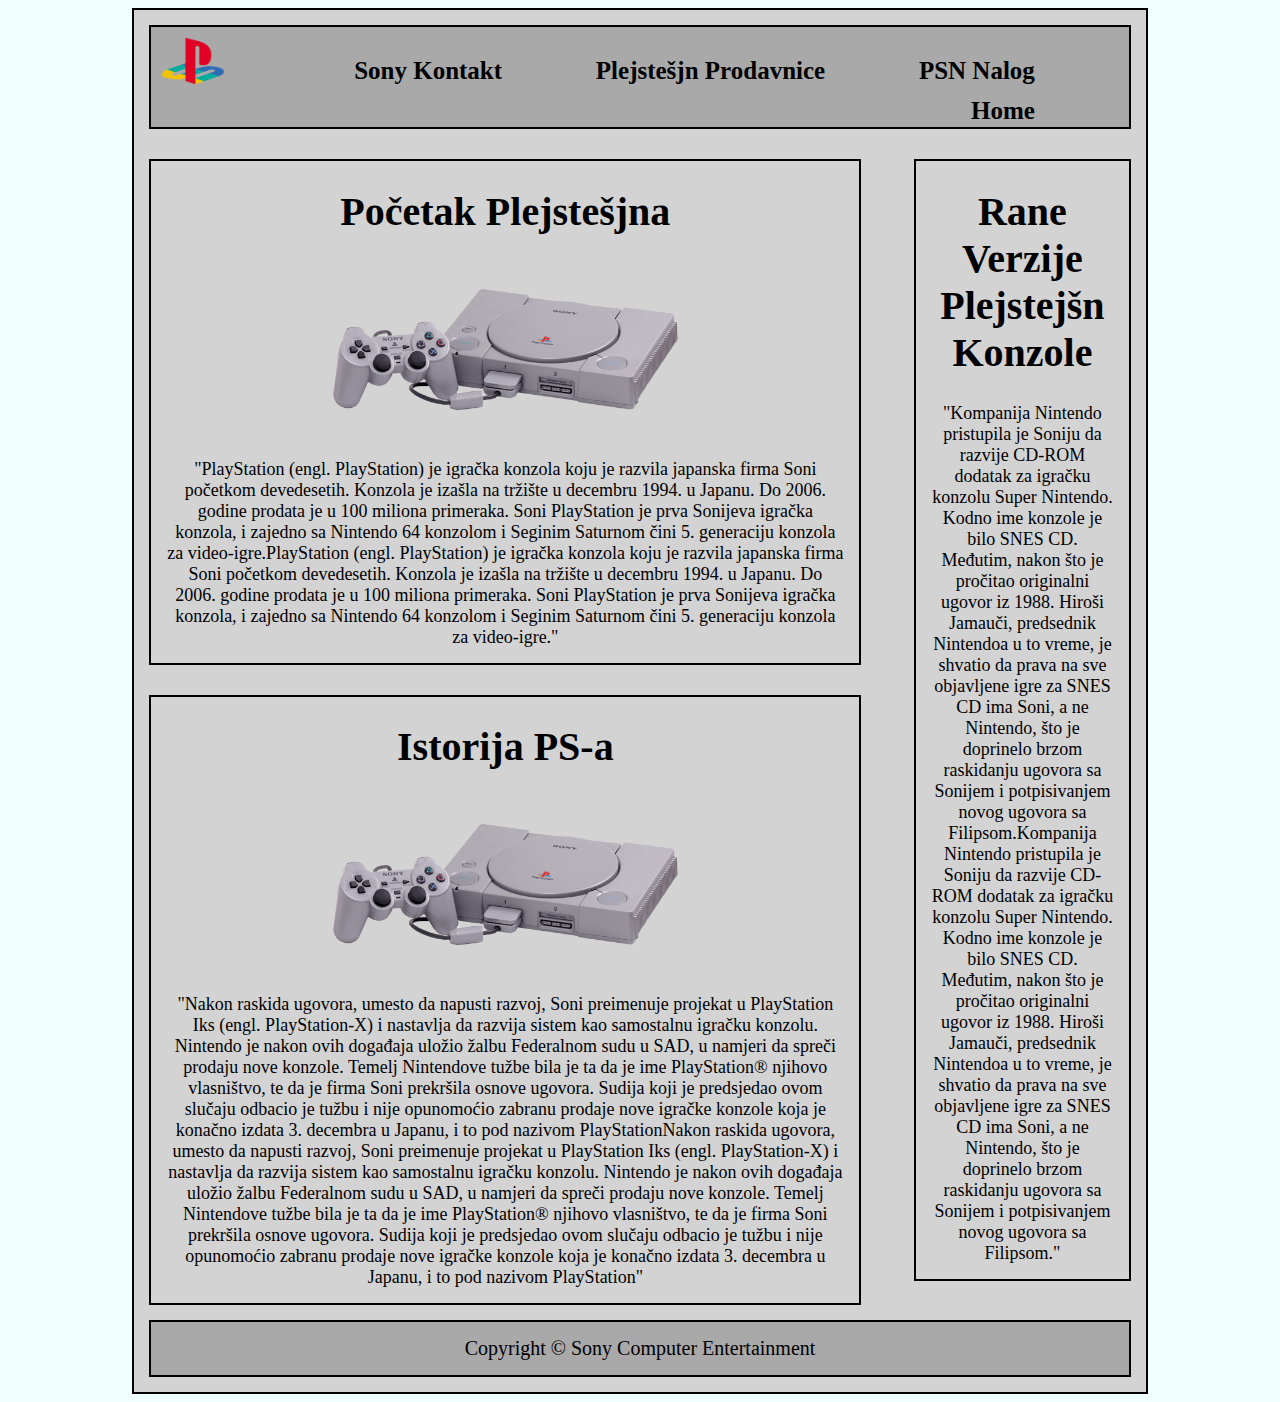
<file: index.html>
<!doctype html>
<html>
<head>
    <meta charset="utf-8">
    <meta name="viewport" content="width=device-width, initial-scale=1.0">
    <title>PS1</title>
    <link href="projekat.css" type="text/css" rel="stylesheet">
</head>
    <body>
        <script async src="https://www.googletagmanager.com/gtag/js?id=G-HBZL38KVDW"></script>
<script>
  window.dataLayer = window.dataLayer || [];
  function gtag(){dataLayer.push(arguments);}
  gtag('js', new Date());

  gtag('config', 'G-HBZL38KVDW');
</script>
        <div id="a">
        <div id="b">
        <img src="1200px-Playstation_logo_colour.svg.png" id="ps">
        <ul>
        <li><a href="#" id="f">PSN Nalog</a></li>
        <li><a href="prodavnice.html" id="g">Plejstešjn Prodavnice</a></li>
        <li><a href="kontakt.html" id="h">Sony Kontakt</a></li>  
        <li><a href="#" id="i">Home</a></li>   
        </ul>
        </div>
        <div class="c">
        <h1>Početak Plejstešjna</h1>
        <img src="1.png" class="console" alt="plejstešn konzola">
        <p>"PlayStation (engl. PlayStation) je igračka konzola koju je razvila japanska firma Soni početkom devedesetih. Konzola je izašla na tržište u decembru 1994. u Japanu. Do 2006. godine prodata je u 100 miliona primeraka. Soni PlayStation je prva Sonijeva igračka konzola, i zajedno sa Nintendo 64 konzolom i Seginim Saturnom čini 5. generaciju konzola za video-igre.PlayStation (engl. PlayStation) je igračka konzola koju je razvila japanska firma Soni početkom devedesetih. Konzola je izašla na tržište u decembru 1994. u Japanu. Do 2006. godine prodata je u 100 miliona primeraka. Soni PlayStation je prva Sonijeva igračka konzola, i zajedno sa Nintendo 64 konzolom i Seginim Saturnom čini 5. generaciju konzola za video-igre."</p>
        </div>
        <div class="d">
        <h1>Rane Verzije Plejstejšn Konzole</h1>
        <p>"Kompanija Nintendo pristupila je Soniju da razvije CD-ROM dodatak za igračku konzolu Super Nintendo. Kodno ime konzole je bilo SNES CD. Međutim, nakon što je pročitao originalni ugovor iz 1988. Hiroši Jamauči, predsednik Nintendoa u to vreme, je shvatio da prava na sve objavljene igre za SNES CD ima Soni, a ne Nintendo, što je doprinelo brzom raskidanju ugovora sa Sonijem i potpisivanjem novog ugovora sa Filipsom.Kompanija Nintendo pristupila je Soniju da razvije CD-ROM dodatak za igračku konzolu Super Nintendo. Kodno ime konzole je bilo SNES CD. Međutim, nakon što je pročitao originalni ugovor iz 1988. Hiroši Jamauči, predsednik Nintendoa u to vreme, je shvatio da prava na sve objavljene igre za SNES CD ima Soni, a ne Nintendo, što je doprinelo brzom raskidanju ugovora sa Sonijem i potpisivanjem novog ugovora sa Filipsom."</p>
        </div>
        <div class="c">
        <h1>Istorija PS-a</h1>
        <img src="1.png" class="console" alt="plejstejšn konzola">
        <p>"Nakon raskida ugovora, umesto da napusti razvoj, Soni preimenuje projekat u PlayStation Iks (engl. PlayStation-X) i nastavlja da razvija sistem kao samostalnu igračku konzolu.

            Nintendo je nakon ovih događaja uložio žalbu Federalnom sudu u SAD, u namjeri da spreči prodaju nove konzole. Temelj Nintendove tužbe bila je ta da je ime PlayStation® njihovo vlasništvo, te da je firma Soni prekršila osnove ugovora. Sudija koji je predsjedao ovom slučaju odbacio je tužbu i nije opunomoćio zabranu prodaje nove igračke konzole koja je konačno izdata 3. decembra u Japanu, i to pod nazivom PlayStationNakon raskida ugovora, umesto da napusti razvoj, Soni preimenuje projekat u PlayStation Iks (engl. PlayStation-X) i nastavlja da razvija sistem kao samostalnu igračku konzolu.

            Nintendo je nakon ovih događaja uložio žalbu Federalnom sudu u SAD, u namjeri da spreči prodaju nove konzole. Temelj Nintendove tužbe bila je ta da je ime PlayStation® njihovo vlasništvo, te da je firma Soni prekršila osnove ugovora. Sudija koji je predsjedao ovom slučaju odbacio je tužbu i nije opunomoćio zabranu prodaje nove igračke konzole koja je konačno izdata 3. decembra u Japanu, i to pod nazivom PlayStation"</p>
        </div>
        <div id="e">
            <p>Copyright &copy Sony Computer Entertainment<p/> 
        </div>
        </div><!--end #a-->
    </body>
</html>
</file>
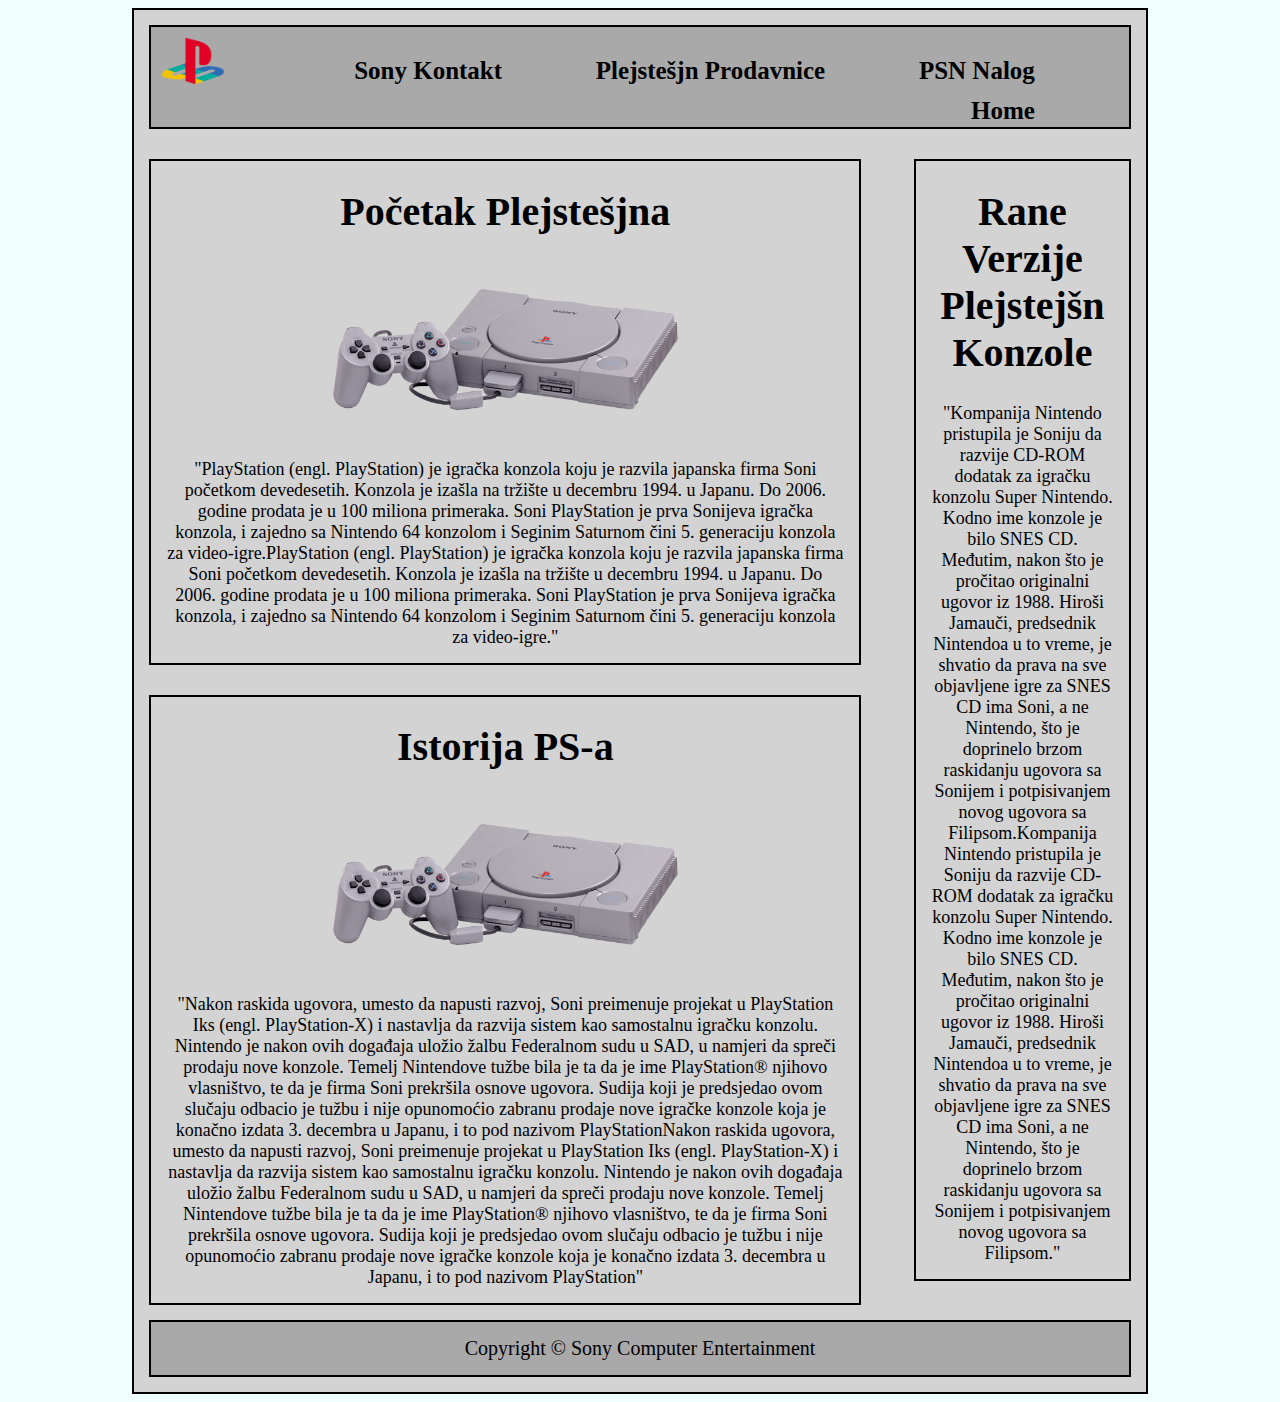
<file: index.html.html>
<!doctype html>
<html>
<head>
    <meta charset="utf-8">
    <meta name="viewport" content="width=device-width, initial-scale=1.0">
    <title>PS1</title>
    <link href="projekat.css" type="text/css" rel="stylesheet">
</head>
    <body>
        <div id="a">
        <div id="b">
        <img src="1200px-Playstation_logo_colour.svg.png" id="ps">
        <ul>
        <li><a href="#" id="f">PSN Nalog</a></li>
        <li><a href="prodavnice.html" id="g">Plejstešjn Prodavnice</a></li>
        <li><a href="kontakt.html" id="h">Sony Kontakt</a></li>  
        <li><a href="#" id="i">Home</a></li>   
        </ul>
        </div>
        <div class="c">
        <h1>Početak Plejstešjna</h1>
        <img src="1.png" class="console" alt="plejstešn konzola">
        <p>"PlayStation (engl. PlayStation) je igračka konzola koju je razvila japanska firma Soni početkom devedesetih. Konzola je izašla na tržište u decembru 1994. u Japanu. Do 2006. godine prodata je u 100 miliona primeraka. Soni PlayStation je prva Sonijeva igračka konzola, i zajedno sa Nintendo 64 konzolom i Seginim Saturnom čini 5. generaciju konzola za video-igre.PlayStation (engl. PlayStation) je igračka konzola koju je razvila japanska firma Soni početkom devedesetih. Konzola je izašla na tržište u decembru 1994. u Japanu. Do 2006. godine prodata je u 100 miliona primeraka. Soni PlayStation je prva Sonijeva igračka konzola, i zajedno sa Nintendo 64 konzolom i Seginim Saturnom čini 5. generaciju konzola za video-igre."</p>
        </div>
        <div class="d">
        <h1>Rane Verzije Plejstejšn Konzole</h1>
        <p>"Kompanija Nintendo pristupila je Soniju da razvije CD-ROM dodatak za igračku konzolu Super Nintendo. Kodno ime konzole je bilo SNES CD. Međutim, nakon što je pročitao originalni ugovor iz 1988. Hiroši Jamauči, predsednik Nintendoa u to vreme, je shvatio da prava na sve objavljene igre za SNES CD ima Soni, a ne Nintendo, što je doprinelo brzom raskidanju ugovora sa Sonijem i potpisivanjem novog ugovora sa Filipsom.Kompanija Nintendo pristupila je Soniju da razvije CD-ROM dodatak za igračku konzolu Super Nintendo. Kodno ime konzole je bilo SNES CD. Međutim, nakon što je pročitao originalni ugovor iz 1988. Hiroši Jamauči, predsednik Nintendoa u to vreme, je shvatio da prava na sve objavljene igre za SNES CD ima Soni, a ne Nintendo, što je doprinelo brzom raskidanju ugovora sa Sonijem i potpisivanjem novog ugovora sa Filipsom."</p>
        </div>
        <div class="c">
        <h1>Istorija PS-a</h1>
        <img src="1.png" class="console" alt="plejstejšn konzola">
        <p>"Nakon raskida ugovora, umesto da napusti razvoj, Soni preimenuje projekat u PlayStation Iks (engl. PlayStation-X) i nastavlja da razvija sistem kao samostalnu igračku konzolu.

            Nintendo je nakon ovih događaja uložio žalbu Federalnom sudu u SAD, u namjeri da spreči prodaju nove konzole. Temelj Nintendove tužbe bila je ta da je ime PlayStation® njihovo vlasništvo, te da je firma Soni prekršila osnove ugovora. Sudija koji je predsjedao ovom slučaju odbacio je tužbu i nije opunomoćio zabranu prodaje nove igračke konzole koja je konačno izdata 3. decembra u Japanu, i to pod nazivom PlayStationNakon raskida ugovora, umesto da napusti razvoj, Soni preimenuje projekat u PlayStation Iks (engl. PlayStation-X) i nastavlja da razvija sistem kao samostalnu igračku konzolu.

            Nintendo je nakon ovih događaja uložio žalbu Federalnom sudu u SAD, u namjeri da spreči prodaju nove konzole. Temelj Nintendove tužbe bila je ta da je ime PlayStation® njihovo vlasništvo, te da je firma Soni prekršila osnove ugovora. Sudija koji je predsjedao ovom slučaju odbacio je tužbu i nije opunomoćio zabranu prodaje nove igračke konzole koja je konačno izdata 3. decembra u Japanu, i to pod nazivom PlayStation"</p>
        </div>
        <div id="e">
        <p>Copyright &copy; Sony Computer Entertainment</p>    
        </div>
        </div><!--end #a-->
    </body>
</html>
</file>
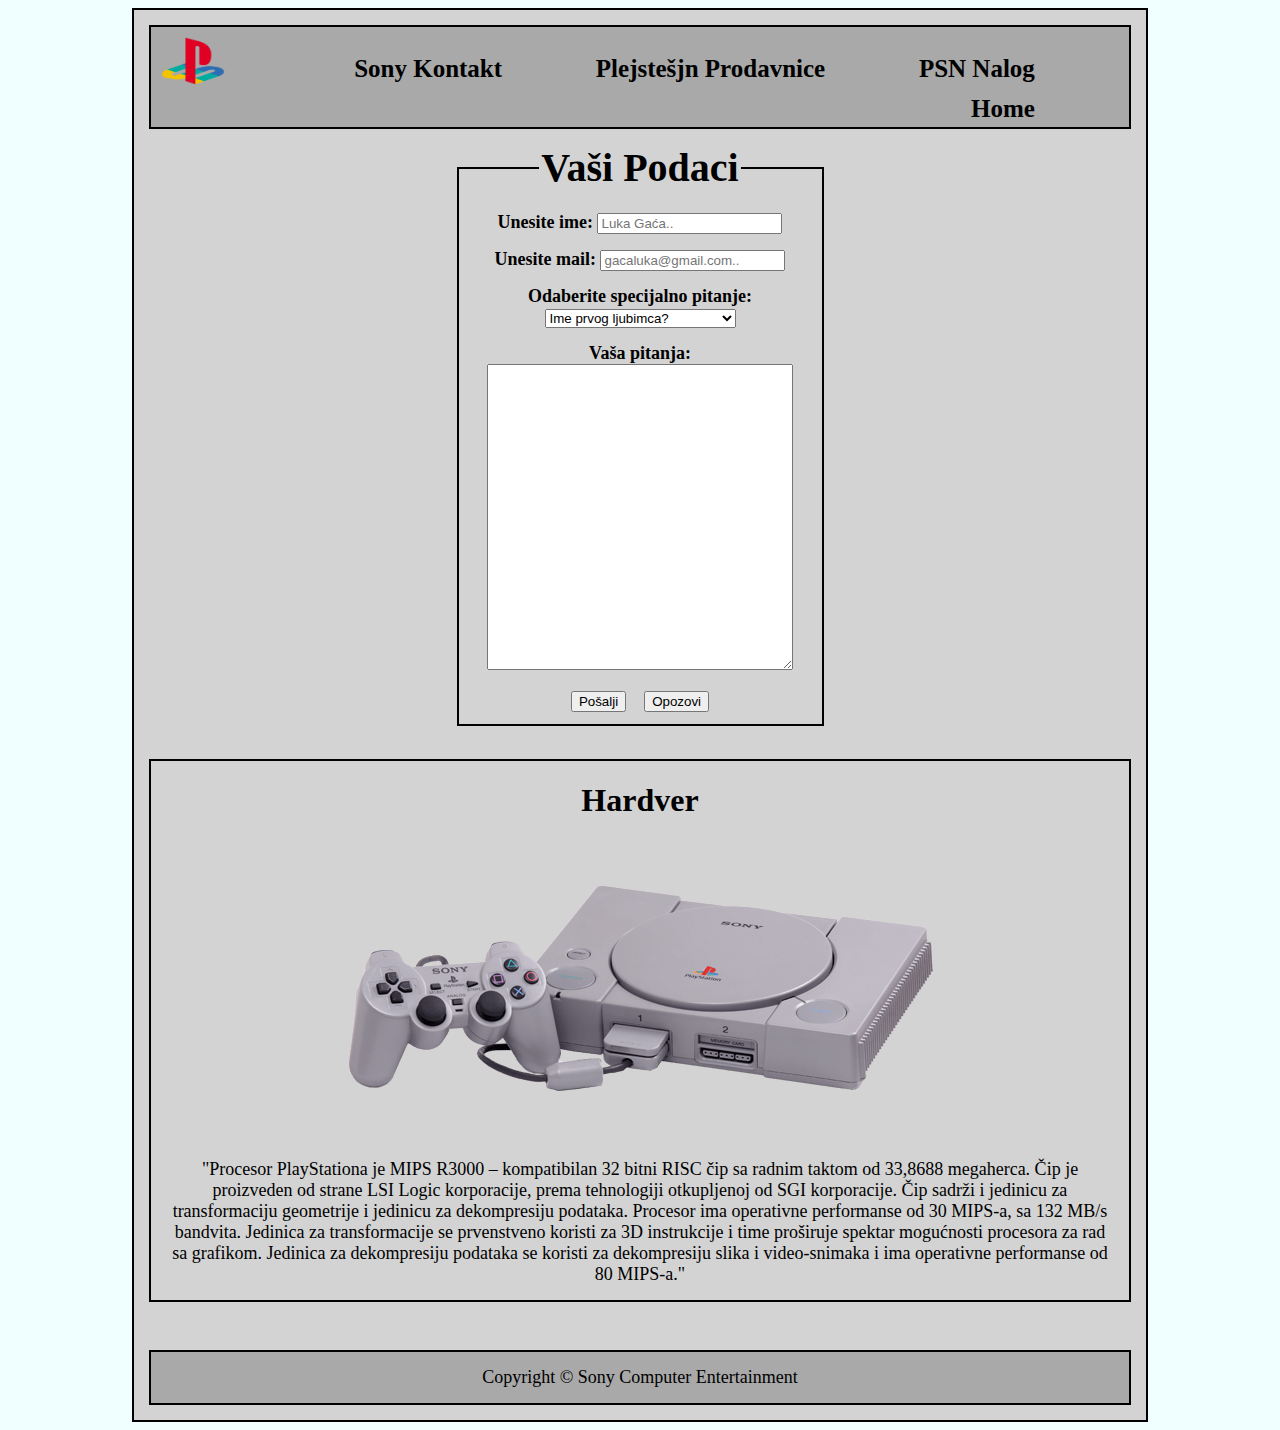
<file: kontakt.html>
<!doctype html>
<html>
<head>
    <meta charset="utf-8">
    <meta name="viewport" content="width=device-width, initial-scale=1.0">
    <title>PS1</title>
    <link href="kontakt.css" type="text/css" rel="stylesheet">
</head>
    <body>
        <div id="k">
        <div id="b">
        <img src="1200px-Playstation_logo_colour.svg.png" id="ps">
        <ul>
        <li><a href="#" id="f">PSN Nalog</a></li>
        <li><a href="prodavnice.html" id="g">Plejstešjn Prodavnice</a></li>
        <li><a href="kontakt.html" id="h">Sony Kontakt</a></li>  
        <li><a href="index.html" id="i">Home</a></li>   
        </ul>
        </div>
        <fieldset>
        <legend>Vaši Podaci</legend>
        <form>
        <p>Unesite ime: <input type=text placeholder="Luka Gaća.."></p>
        <p>Unesite mail: <input type="email" required placeholder="gacaluka@gmail.com.."></p>
        <p>Odaberite specijalno pitanje: 
        <label>
        <select name="lista" >
        <option value="Ime prvog ljubimca?">Ime prvog ljubimca?</option>
        <option value="Majkino devojačko prezime?">Majkino devojačko prezime?</option>
        <option value="Nadimak iz detinjstva?">Nadimak iz detinjstva?</option>
        </select>
        </label>
        </p>
        <p>Vaša pitanja: <br><textarea>
        </textarea></p>
        </form>
        <button>Pošalji</button>&nbsp;&nbsp;&nbsp;
        <button>Opozovi</button>
        </fieldset><br>
        <div id="c">
        <h1>Hardver</h1>
        <img src="1.png" class="console" alt="Sony PlayStation PS Konzola">
        <p>"Procesor PlayStationa je MIPS R3000 – kompatibilan 32 bitni RISC čip sa radnim taktom od 33,8688 megaherca. Čip je proizveden od strane LSI Logic korporacije, prema tehnologiji otkupljenoj od SGI korporacije. Čip sadrži i jedinicu za transformaciju geometrije i jedinicu za dekompresiju podataka. Procesor ima operativne performanse od 30 MIPS-a, sa 132 MB/s bandvita.

            Jedinica za transformacije se prvenstveno koristi za 3D instrukcije i time proširuje spektar mogućnosti procesora za rad sa grafikom. Jedinica za dekompresiju podataka se koristi za dekompresiju slika i video-snimaka i ima operativne performanse od 80 MIPS-a."</p>    
        </div><br>
        <div id="e">
        <p>Copyright &copy; Sony Computer Entertainment</p>    
        </div>
        </div>
    </body>
</html>
</file>
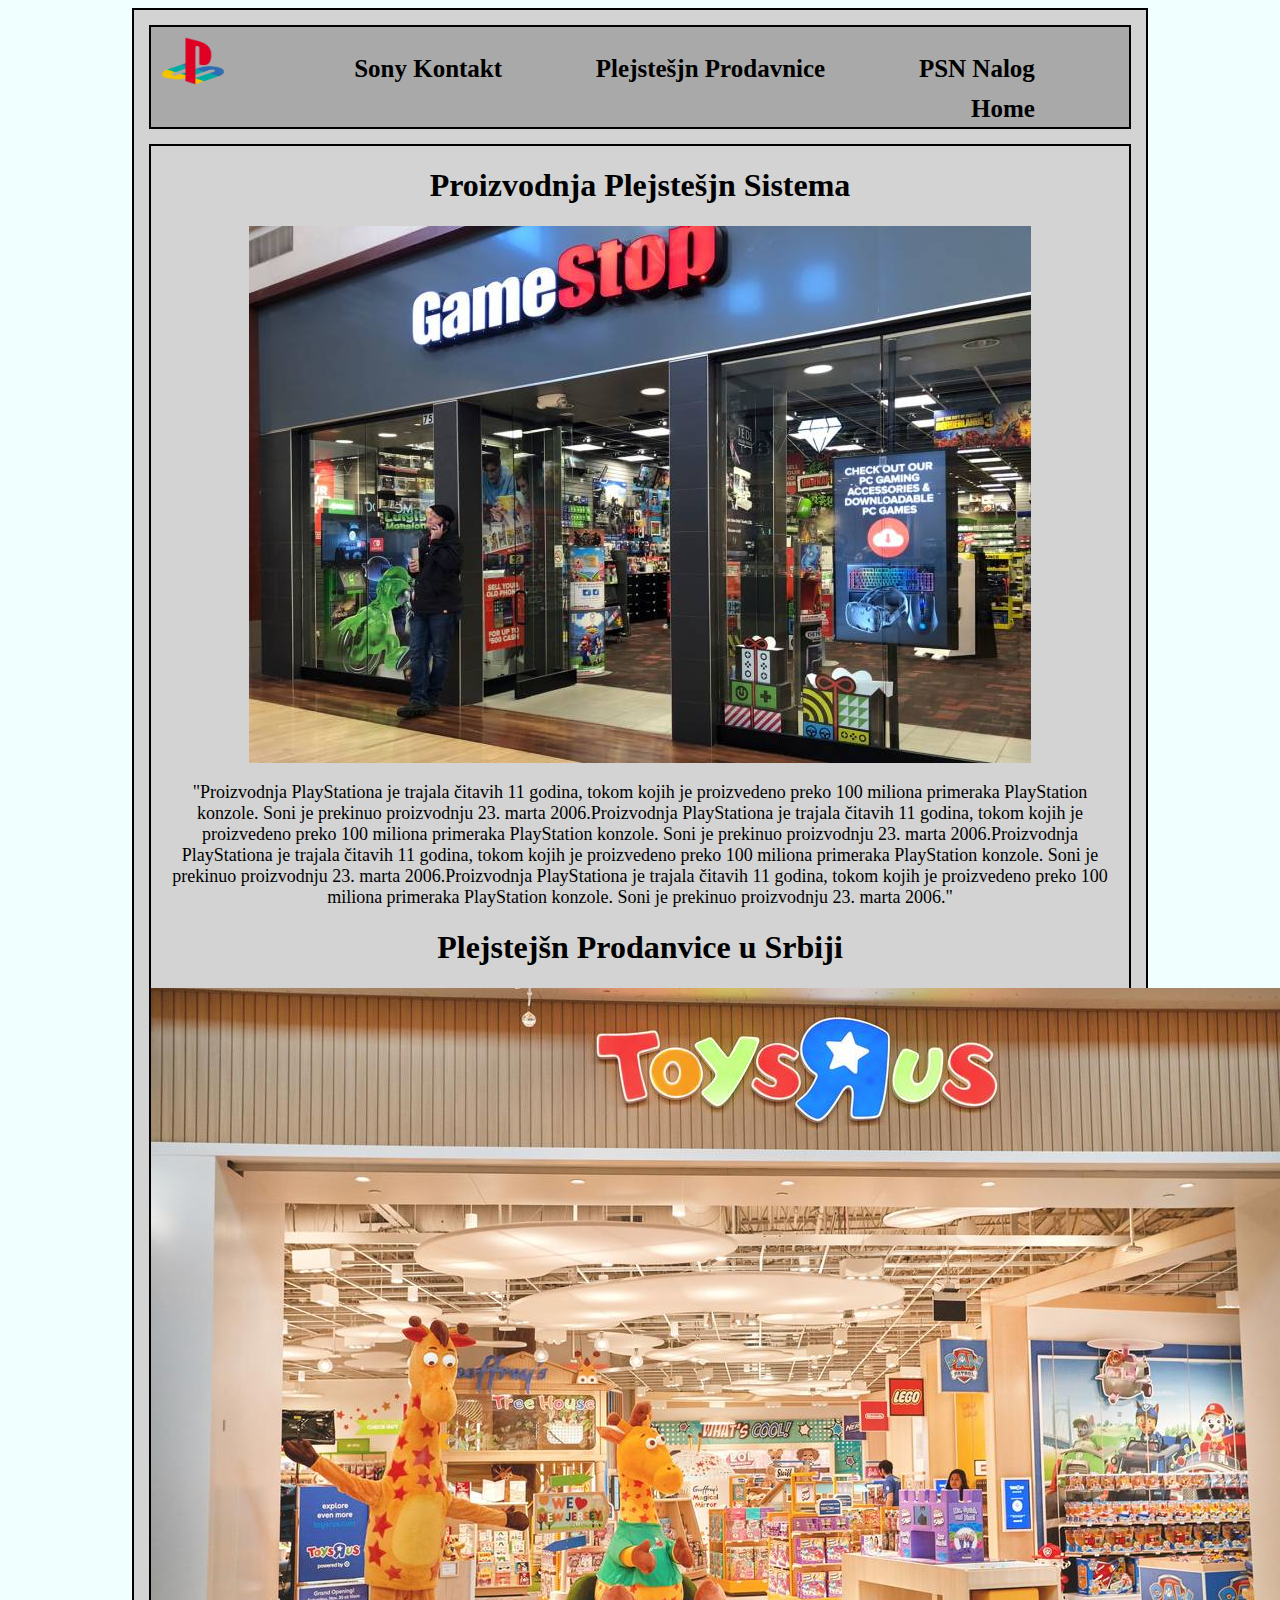
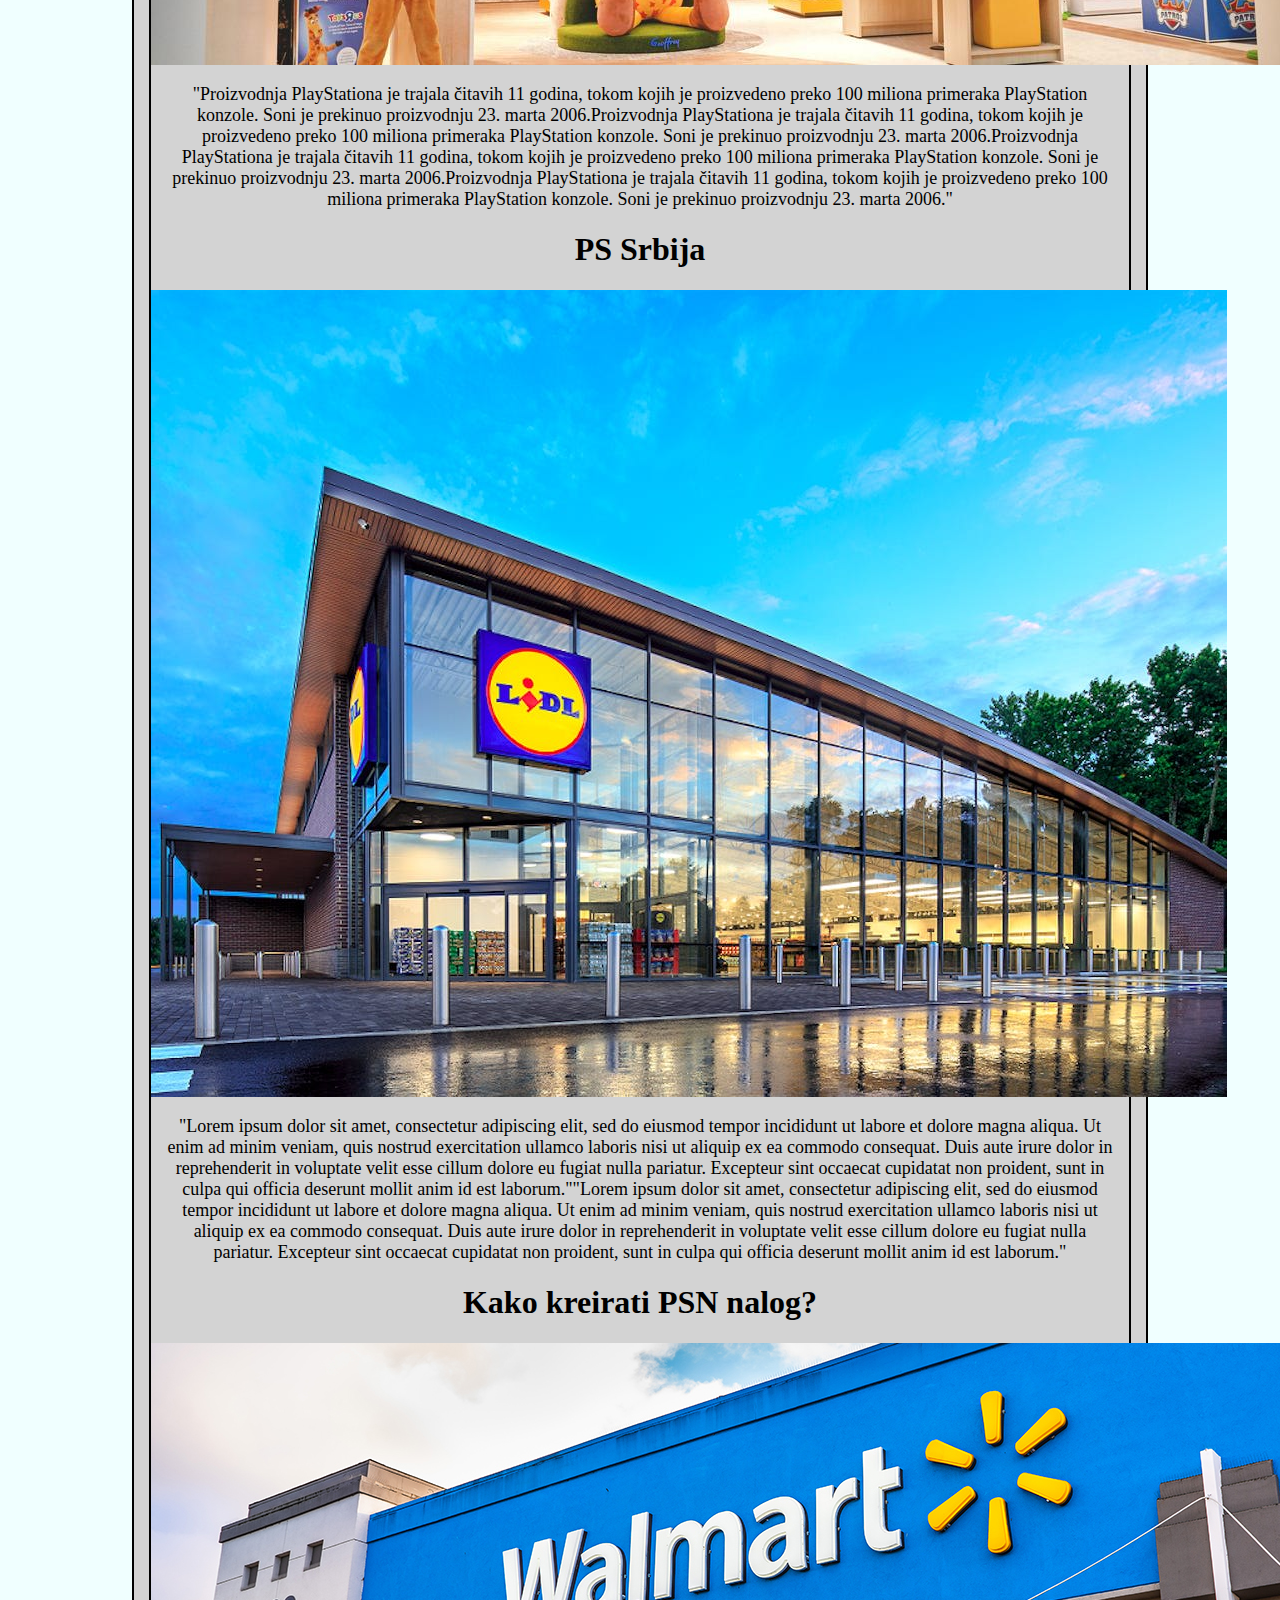
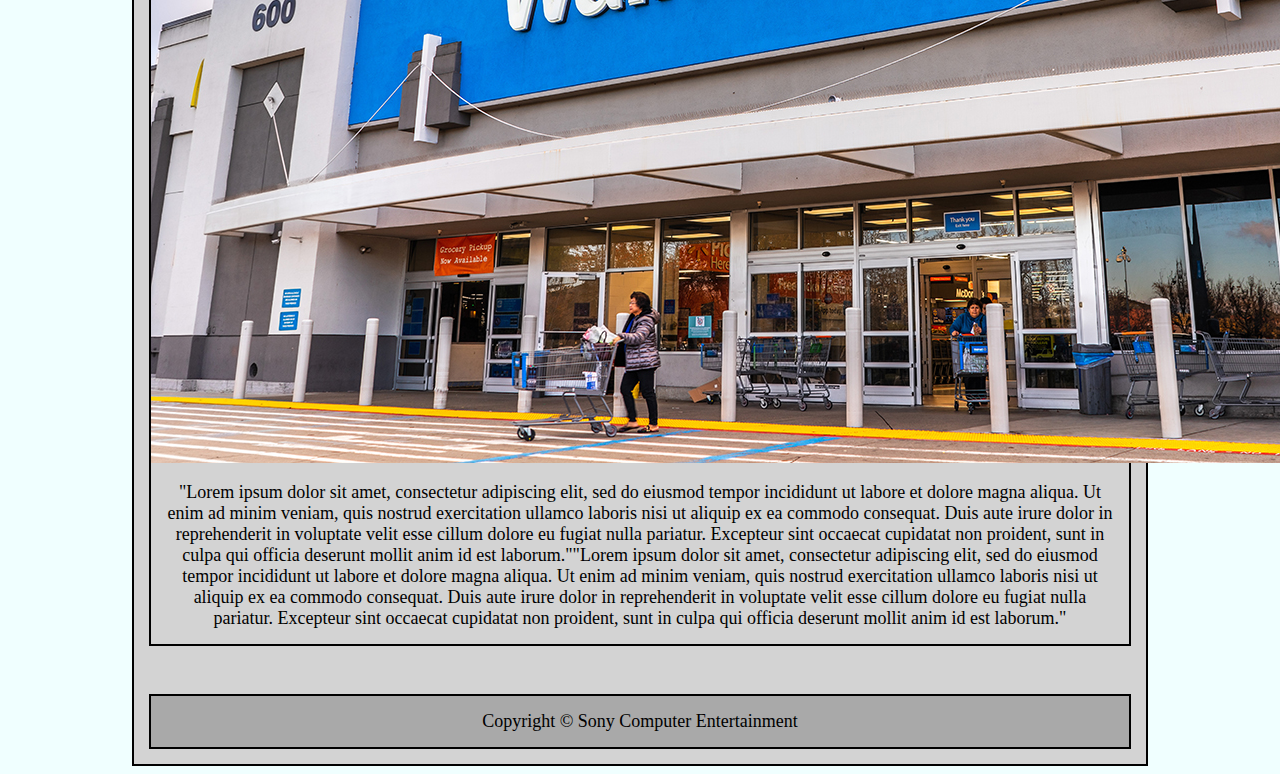
<file: prodavnice.html>
<!doctype html>
<html>
<head>
    <meta charset="utf-8">
    <meta name="viewport" content="width=device-width, initial-scale=1">
    <title>PS1</title>
    <link href="prodavnice.css" type="text/css" rel="stylesheet">
</head>
    <body>
        <div id="k">
        <div id="b">
        <img src="1200px-Playstation_logo_colour.svg.png" id="ps">
        <ul>
        <li><a href="#" id="f">PSN Nalog</a></li>
        <li><a href="#" id="g">Plejstešjn Prodavnice</a></li>
        <li><a href="kontakt.html" id="h">Sony Kontakt</a></li>  
        <li><a href="index.html" id="i">Home</a></li>   
        </ul>
        </div>
        <div id="c">
        <h1>Proizvodnja Plejstešjn Sistema</h1>
        <img src="2.jpg" class="console" alt="Sony PlayStation PS Konzola">
        <p>"Proizvodnja PlayStationa je trajala čitavih 11 godina, tokom kojih je proizvedeno preko 100 miliona primeraka PlayStation konzole. Soni je prekinuo proizvodnju 23. marta 2006.Proizvodnja PlayStationa je trajala čitavih 11 godina, tokom kojih je proizvedeno preko 100 miliona primeraka PlayStation konzole. Soni je prekinuo proizvodnju 23. marta 2006.Proizvodnja PlayStationa je trajala čitavih 11 godina, tokom kojih je proizvedeno preko 100 miliona primeraka PlayStation konzole. Soni je prekinuo proizvodnju 23. marta 2006.Proizvodnja PlayStationa je trajala čitavih 11 godina, tokom kojih je proizvedeno preko 100 miliona primeraka PlayStation konzole. Soni je prekinuo proizvodnju 23. marta 2006."</p>  
        <h1>Plejstejšn Prodanvice u Srbiji</h1>
        <img src="3.jpg" class="console" alt="Sony PlayStation PS Konzola"> 
        <p>"Proizvodnja PlayStationa je trajala čitavih 11 godina, tokom kojih je proizvedeno preko 100 miliona primeraka PlayStation konzole. Soni je prekinuo proizvodnju 23. marta 2006.Proizvodnja PlayStationa je trajala čitavih 11 godina, tokom kojih je proizvedeno preko 100 miliona primeraka PlayStation konzole. Soni je prekinuo proizvodnju 23. marta 2006.Proizvodnja PlayStationa je trajala čitavih 11 godina, tokom kojih je proizvedeno preko 100 miliona primeraka PlayStation konzole. Soni je prekinuo proizvodnju 23. marta 2006.Proizvodnja PlayStationa je trajala čitavih 11 godina, tokom kojih je proizvedeno preko 100 miliona primeraka PlayStation konzole. Soni je prekinuo proizvodnju 23. marta 2006."</p>   
        <h1>PS Srbija</h1>
        <img src="4.jpg" class="console" alt="Sony PlayStation PS Konzola"> 
        <p>"Lorem ipsum dolor sit amet, consectetur adipiscing elit, sed do eiusmod tempor incididunt ut labore et dolore magna aliqua. Ut enim ad minim veniam, quis nostrud exercitation ullamco laboris nisi ut aliquip ex ea commodo consequat. Duis aute irure dolor in reprehenderit in voluptate velit esse cillum dolore eu fugiat nulla pariatur. Excepteur sint occaecat cupidatat non proident, sunt in culpa qui officia deserunt mollit anim id est laborum.""Lorem ipsum dolor sit amet, consectetur adipiscing elit, sed do eiusmod tempor incididunt ut labore et dolore magna aliqua. Ut enim ad minim veniam, quis nostrud exercitation ullamco laboris nisi ut aliquip ex ea commodo consequat. Duis aute irure dolor in reprehenderit in voluptate velit esse cillum dolore eu fugiat nulla pariatur. Excepteur sint occaecat cupidatat non proident, sunt in culpa qui officia deserunt mollit anim id est laborum."</p>   
        <h1>Kako kreirati PSN nalog?</h1>
        <img src="5.jpg" class="console" alt="Sony PlayStation PS Konzola"> 
        <p>"Lorem ipsum dolor sit amet, consectetur adipiscing elit, sed do eiusmod tempor incididunt ut labore et dolore magna aliqua. Ut enim ad minim veniam, quis nostrud exercitation ullamco laboris nisi ut aliquip ex ea commodo consequat. Duis aute irure dolor in reprehenderit in voluptate velit esse cillum dolore eu fugiat nulla pariatur. Excepteur sint occaecat cupidatat non proident, sunt in culpa qui officia deserunt mollit anim id est laborum.""Lorem ipsum dolor sit amet, consectetur adipiscing elit, sed do eiusmod tempor incididunt ut labore et dolore magna aliqua. Ut enim ad minim veniam, quis nostrud exercitation ullamco laboris nisi ut aliquip ex ea commodo consequat. Duis aute irure dolor in reprehenderit in voluptate velit esse cillum dolore eu fugiat nulla pariatur. Excepteur sint occaecat cupidatat non proident, sunt in culpa qui officia deserunt mollit anim id est laborum."</p>
        </div><br>
        <div id="e">
        <p>Copyright &copy; Sony Computer Entertainment</p>    
        </div>
        </div>
    </body>
</html>
</file>
<file: projekat.css>
body {background-color: azure;}
a {text-decoration: none; font-size: 25px; color: #000; font-weight: bold;}
h1 {font-size: 40px;}
#a, #b, .c, .d, #e, p {margin: 15px;}
#a, #b, .c, .d, #e {text-align: center; border: 2px solid #000;}
.console {width: 50%;}
#ps {width: 6.5%; padding: 10px;}
#ps, .c {float: left;}
#ps:hover {animation: 3s j infinite;}
ul {list-style: none;}
li {display: flex; padding-right: 10%; padding-top: 1.3%;}
li, .d {float: right;}
#a {background-color: lightgray; width: 80%; margin: auto; font-size: 18px;}
#b {height: 100px;}
#b, #e {background-color: darkgray;}
.c {width: 70%;}
.d {width: 21%;}
#e {clear: both; height: 50%; font-size: 20px;}
#f:hover {color: skyblue;}
#g:hover {color: pink;}
#h:hover {color: red;}
#i:hover {color: lightgreen}
@keyframes j {0%{transform: rotate(0deg);} 25%{transform: rotate(90deg);} 50%{transform: rotate(180deg);} 75% {transform: rotate(270deg);} 100%{transform: rotate(360deg);}}
@media screen and (max-width:980px) {#ps {width: 13%;} #ps, li {padding-top: 2%;} .c {width: 60%;} .d {width: 25%;}}
@media screen and (max-width:700px) {#ps, li, .c, .d {float: none;} {width: 20%; padding-top: 5%;} li {padding-right: -10px; display: block;} #b {height: 300px;} .c, .d { margin: auto; width: 80%;}}
</file>
<file: kontakt.css>
body {background-color: azure;}
a, fieldset {font-weight: bold;}
a {text-decoration: none; font-size: 25px; color: #000;}
p {font-size: 18px;}
#b, #c, #e, #k, p {margin: 15px;}
#b, #c, #e, #k {text-align: center; border: 2px solid #000;}
#b, #c, #e, #k, fieldset {border: 2px solid #000;}
#ps {width: 6.5%; float: left; padding: 10px;}
#ps:hover {animation: 3s j infinite;}
ul {list-style: none;}
li {display: flex; float: right; padding-right: 10%; padding-top: 1.3%;}
#b {height: 100px;}
#b, #e {background-color: darkgray;}
#k, fieldset {margin: auto;}
#k {width: 80%; background-color: lightgray;}
fieldset {width: 25%; font-size: 18px;}
legend {font-size: 40px;}
textarea {width: 300px; height: 300px;}
#e {clear: both; height: 50%; font-size: 20px;}
#f:hover {color: skyblue;}
#g:hover {color: pink;}
#h:hover {color: red;}
#i:hover {color: lightgreen}
@keyframes j {0%{transform: rotate(0deg);} 25%{transform: rotate(90deg);} 50%{transform: rotate(180deg);} 75% {transform: rotate(270deg);} 100%{transform: rotate(360deg);}}
</file>
<file: prodavnice.css>
body {background-color: azure;}
a {text-decoration: none; font-size: 25px; color: #000; font-weight: bold;}
p {font-size: 18px;}
#b, #c, #e, #k, p {margin: 15px;}
#b, #c, #e, #k {text-align: center; border: 2px solid #000; border: 2px solid #000;}
#ps {width: 6.5%; float: left; padding: 10px;}
#ps:hover {animation: 3s j infinite;}
ul {list-style: none;}
li {display: flex; float: right; padding-right: 10%; padding-top: 1.3%;}
#b {height: 100px;}
#b, #e {background-color: darkgray;}
#k {width: 80%; background-color: lightgray; margin: auto;}
#e {clear: both; height: 50%; font-size: 20px;}
#f:hover {color: skyblue;}
#g:hover {color: pink;}
#h:hover {color: red;}
#i:hover {color: lightgreen}
@keyframes j {0%{transform: rotate(0deg);} 25%{transform: rotate(90deg);} 50%{transform: rotate(180deg);} 75% {transform: rotate(270deg);} 100%{transform: rotate(360deg);}}
</file>
